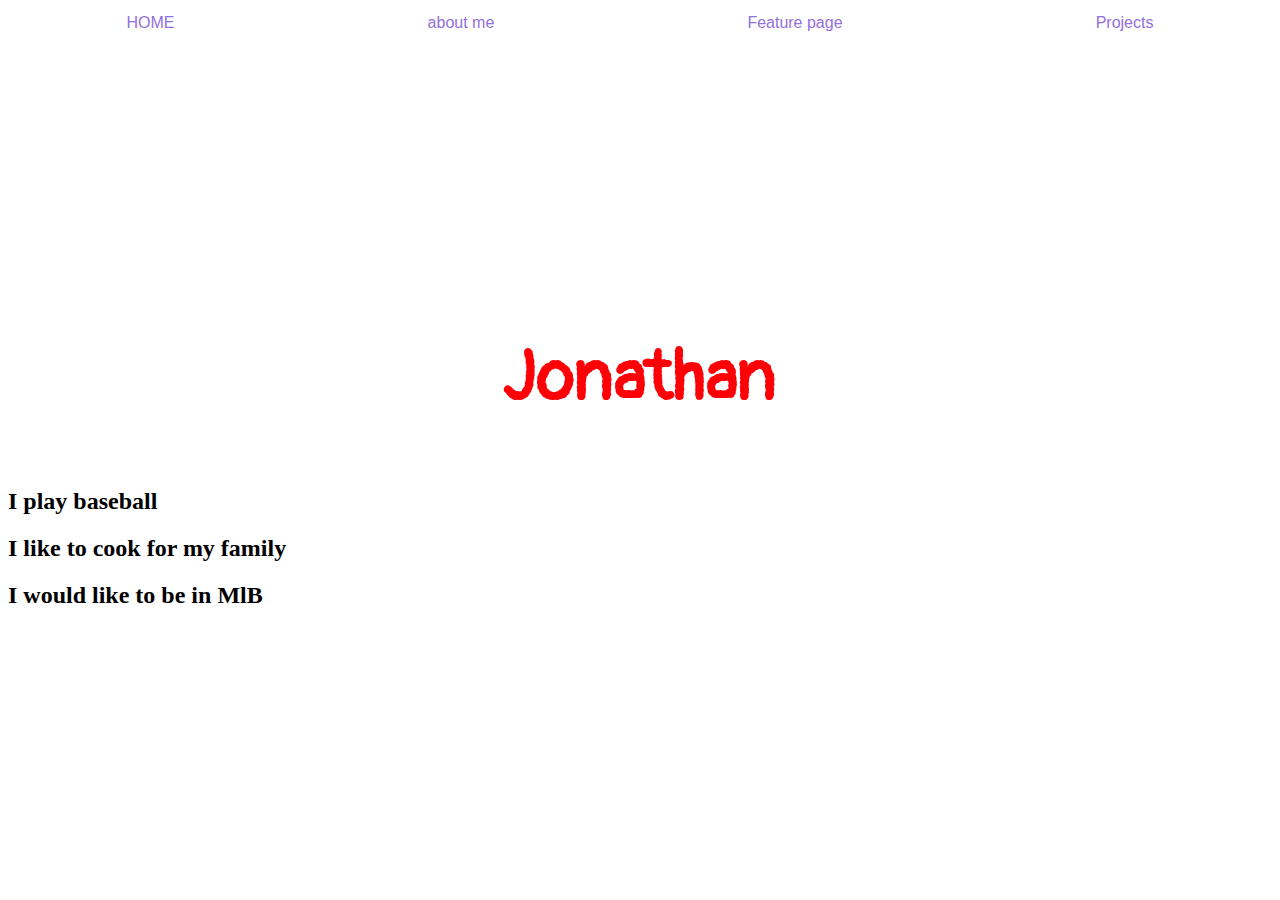
<file: index.html>
<!DOCTYPE html>
<html>
  <head>
    <title>Jonathan Santos</title>
    <link rel="stylesheet" type="text/css" href="style.css">
    <link href="https://fonts.googleapis.com/css?family=Pangolin|Skranji|Titan+One" rel="stylesheet">
  </head>
  <body>
     <div class="navbar">
       <a href="index.html">HOME</a>
       <a href="aboutme.html">about me</a>
       <a href="feature.html">Feature page</a>
       <a href="#projects.html">Projects</a>
      </div>
    <div id="banner">
      <h1>Jonathan</h1>
    </div>
    <div id="may/8/2018">
       <h2>I play baseball</h2>
       <h2>I like to cook for my family</h2>
       <h2>I would like to be in MlB</h2>
    </div>
  </body>
</html>
</file>
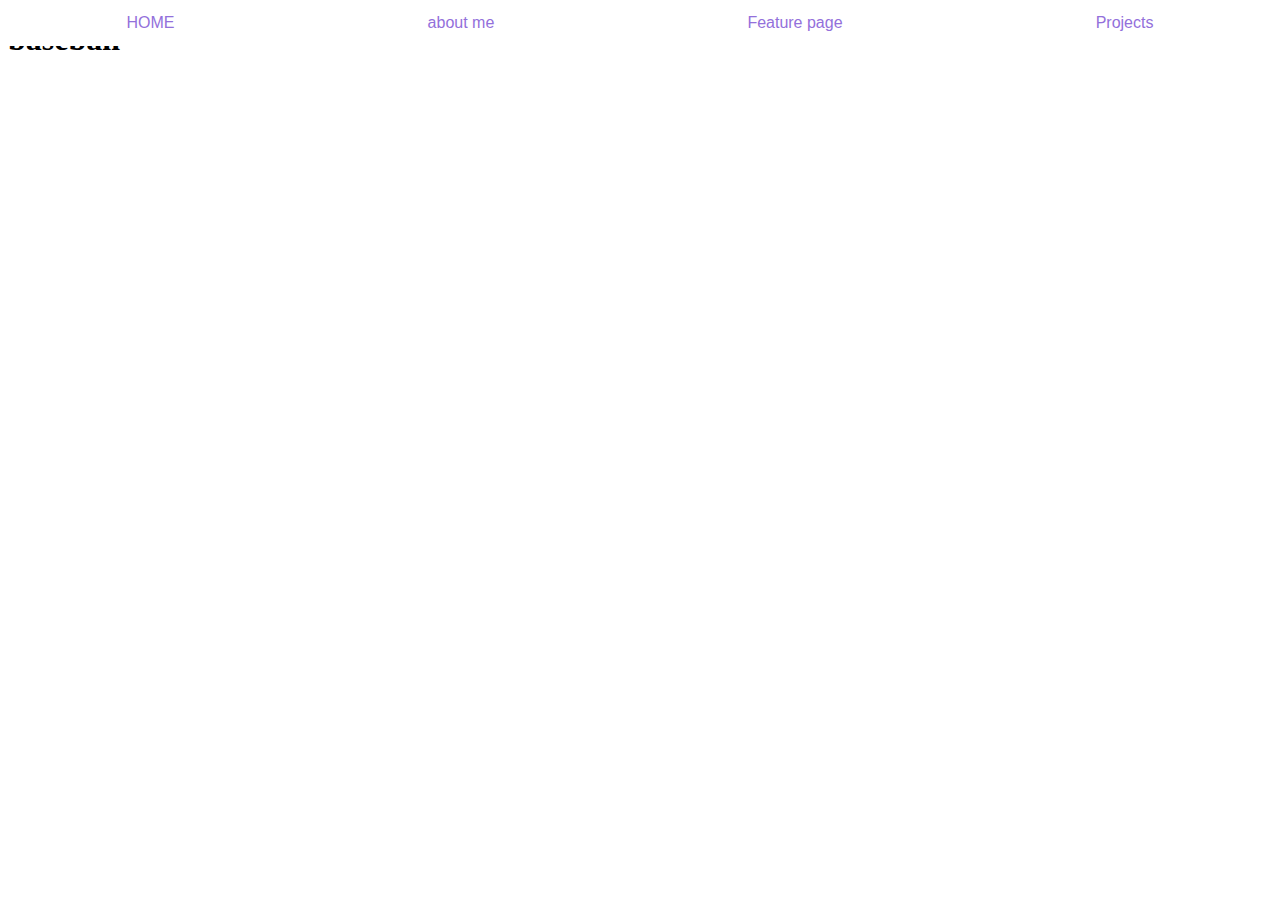
<file: feature.html>
<!DOCTYPE html>
<!DOCTYPE html>
<html>
  <head>
    <title>Jonathan Santos</title>
    <link rel="stylesheet" type="text/css" href="style.css">
    <link href="https://fonts.googleapis.com/css?family=Pangolin|Skranji|Titan+One" rel="stylesheet">
  </head>
  <body>
     <div class="navbar">
       <a href="index.html">HOME</a>
       <a href="aboutme.html">about me</a>
       <a href="feature.html">Feature page</a>
       <a href="projects.html">Projects</a>
      </div>
      <h1>baseball</h1>
      <p class="description">baseball is my life because let say I'm mad I would hit the ball and I would be happy because it took it all out. Baseball is a team game and if you don't want to be in a team you would not like to be in a baseball that is the whole game about. I like when I play with my brother jacob because he don't like to lose so he try his best to win me but he can't but I like it and I keep playing. ooh and don't forget that I play football and bastkball you name it but I would steel love baseball for live.</p>
<iframe width="560" height="315" src="https://www.youtube.com/embed/6T-NeT-U0_w" frameborder="0" allow="autoplay; encrypted-media" allowfullscreen></iframe>
</iframe>
    </body>
    </html>
</file>
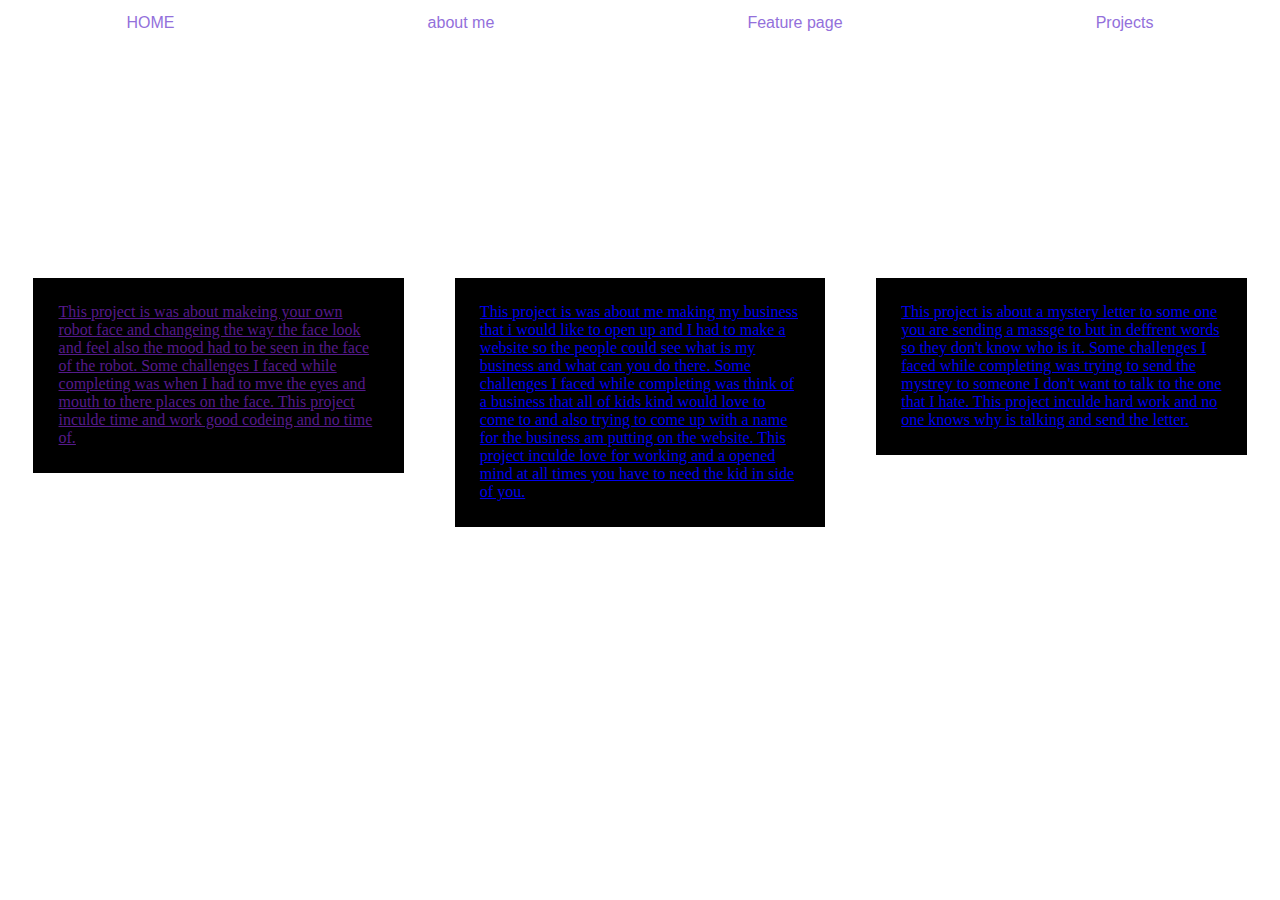
<file: projects.html>
<!DOCTYPE html>
<html>
  <head>
    <title>Jonathan Santos</title>
    <link rel="stylesheet" type="text/css" href="style.css">
    <link href="https://fonts.googleapis.com/css?family=Pangolin|Skranji|Titan+One" rel="stylesheet">
  </head>
  <body>
     <div class="navbar">
       <a href="index.html">HOME</a>
       <a href="aboutme.html">about me</a>
       <a href="feature.html">Feature page</a>
       <a href="projects.html">Projects</a>
      </div>
  <div class="project-container">
   <span><a href="">This project is was about makeing your own robot face and changeing the way the face look and feel also the mood had to be seen in the face of the robot. Some challenges I faced while completing was when I had to mve the eyes and mouth to there places on the face. This project inculde time and work good codeing and no time of.</a></span>
    <span><a href="https://trinket.io/html/6abdc81a9d">This project is was about me making my business that i would like to open up and I had to make a website so the people could see what is my business and what can you do there. Some challenges I faced while completing was think of a business that all of kids kind would love to come to and also trying to come up with a name for the business am putting on the website. This project inculde love for working and a opened mind at all times you have to need the kid in side of you.</a></span>
    <span><a href="https://trinket.io/html/49e7f4f4cf">This project is about a mystery letter to some one you are sending a massge to but in deffrent words so they don't know who is it. Some challenges I faced while completing was trying to send the mystrey to someone I don't want to talk to the one that I hate. This project inculde hard work and no one knows why is talking and send the letter.</a></span>
   </body>
   </html>
</file>
<file: style.css>
html{
 height: 100%;
 background-image: url(https://res.cloudinary.com/twenty20/private_images/t_watermark-criss-cross-10/v1443124552000/photosp/cbe9df96-a68c-42ed-baa5-ee7095f5212a/stock-photo-los-angeles-baseball-mlb-cbe9df96-a68c-42ed-baa5-ee7095f5212a.jpg);
 background-size: cover;
}
  
#banner {
  padding-top: 22%;
  font-family: 'Pangolin', cursive;
  font-size:35px;
  display:flex;
  justify-content:center;
  color:#FF0006;
}

#heading{
  height:100%;
  font-family:'Skranji', cursive;
  display:flex;
  justify-content:space-around;
  color:#044AEA;
}

.navbar {
  display: flex;
  justify-content: space-around;
  background-color:white;
  position: fixed;
  top:0;
  left:0;
  width: 100%; /*Full width*/
}

.navbar a {
    float:left;
    display:block;
    text-align:center;
    padding:14px 16px;
    text-decoration:none;
    color:#9370DB;
    font-family:'motserrat',sans-serif;
}

.navbar a:hover{
   color:white;
   background:#044AEA;
}

#about-content{
  display:flex;
  justify-content:space-around;
  margin-top:22%;
}

img{
  border-radius:50%;
  border:solid 5px #9370DB;
}

.my-description{
  background:white;
  margin:3%;
  padding:4%;
  font-family:'Montserrat',sans-serif;
}

.project-container{
  margin-top:20%;
  display:flex;
  width:100%;
  height:100%;
  justify-content:space-between;
}

span{
  background:#000000;
  width:30%;
  height:60%;
  margin:2%;
  padding:2%;
  font-family:'Kavivanar', cursive;
  color:white;
  align-items:center;
}
.description {
color: white;
}
</file>
